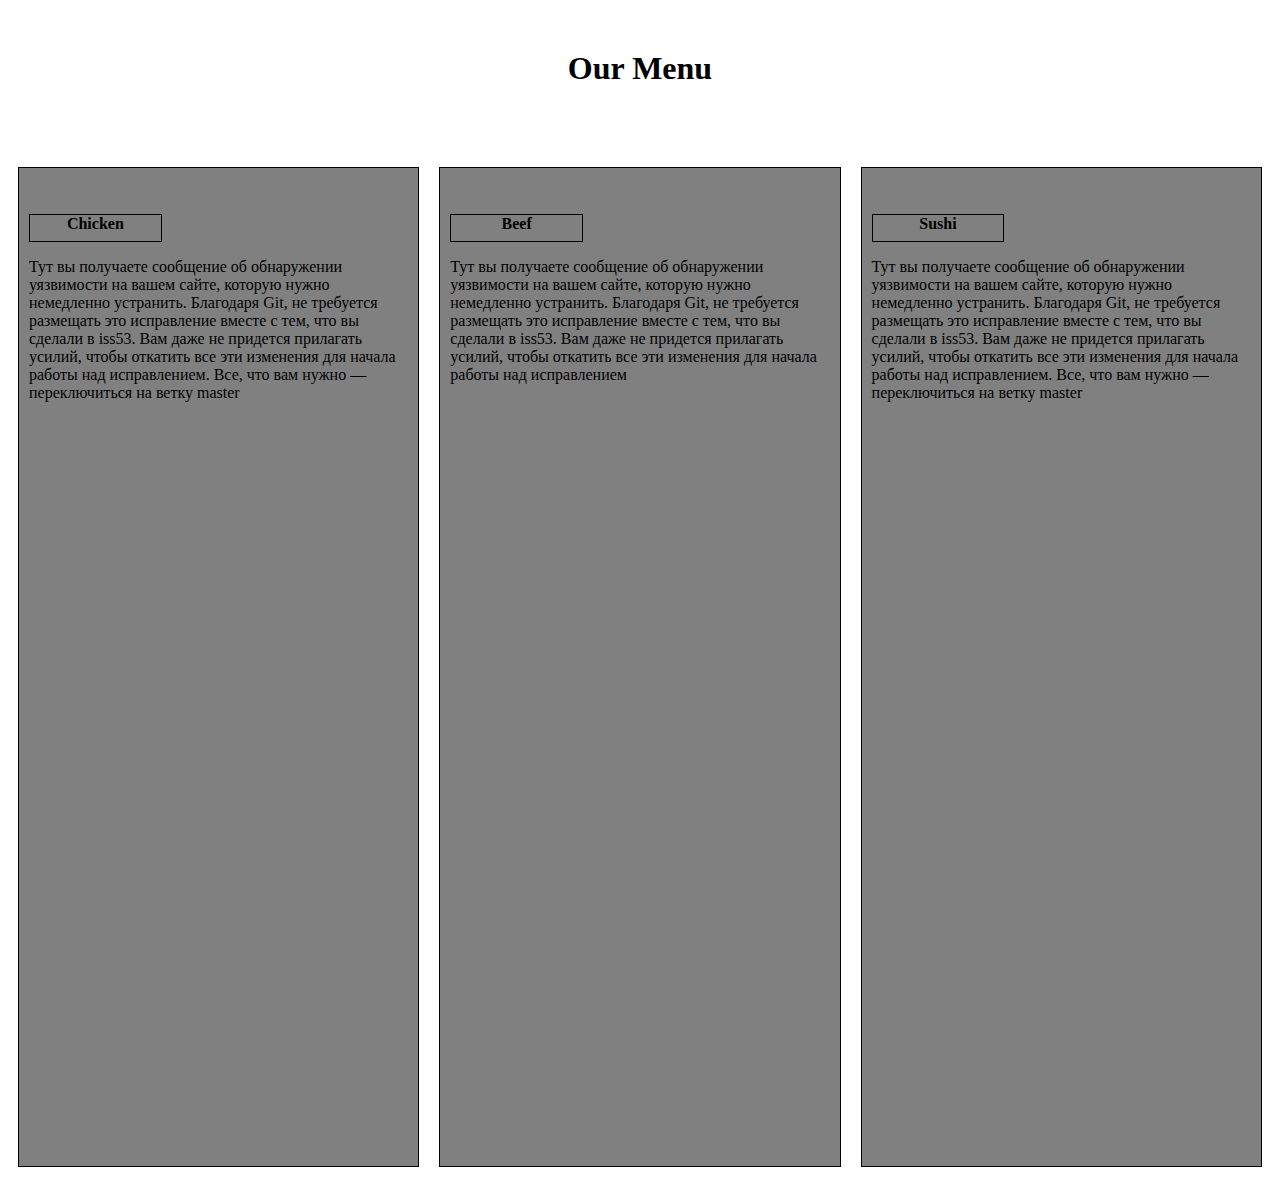
<file: module2-solution/index.html>
<!DOCTYPE html>
<html>

<head>
    <meta charset="utf-8">
    <meta name="viewport" content="width=device-width, initial-scale=1">
    <link rel="stylesheet" href="css/index.css" type="text/css" />
    <title>Assigment Solution for Module 2</title>
</head>

<body>
    <h1 class="title">Our Menu</h1>
    <div class="col-lg-4 col-md-6 col-sm-12">
        <div class="card">
            <p class="card-title pink">Chicken</p>
            Тут вы получаете сообщение об обнаружении уязвимости на вашем сайте, которую нужно немедленно устранить. Благодаря Git, не требуется размещать это исправление вместе с тем, что вы сделали в iss53. Вам даже не придется прилагать усилий, чтобы откатить все эти изменения для начала работы над исправлением. Все, что вам нужно — переключиться на ветку master
        </div>
    </div>
    <div class="col-lg-4 col-md-6 col-sm-12">
        <div class="card">
            <p class="card-title red">Beef</p>
            Тут вы получаете сообщение об обнаружении уязвимости на вашем сайте, которую нужно немедленно устранить. Благодаря Git, не требуется размещать это исправление вместе с тем, что вы сделали в iss53. Вам даже не придется прилагать усилий, чтобы откатить все эти изменения для начала работы над исправлением
        </div>
    </div>
    <div class="col-lg-4 col-md-12 col-sm-12">
        <div class="card">
            <p class="card-title yellow">Sushi</p>
            Тут вы получаете сообщение об обнаружении уязвимости на вашем сайте, которую нужно немедленно устранить. Благодаря Git, не требуется размещать это исправление вместе с тем, что вы сделали в iss53. Вам даже не придется прилагать усилий, чтобы откатить все эти изменения для начала работы над исправлением. Все, что вам нужно — переключиться на ветку master
        </div>
    </div>
</body>
</file>
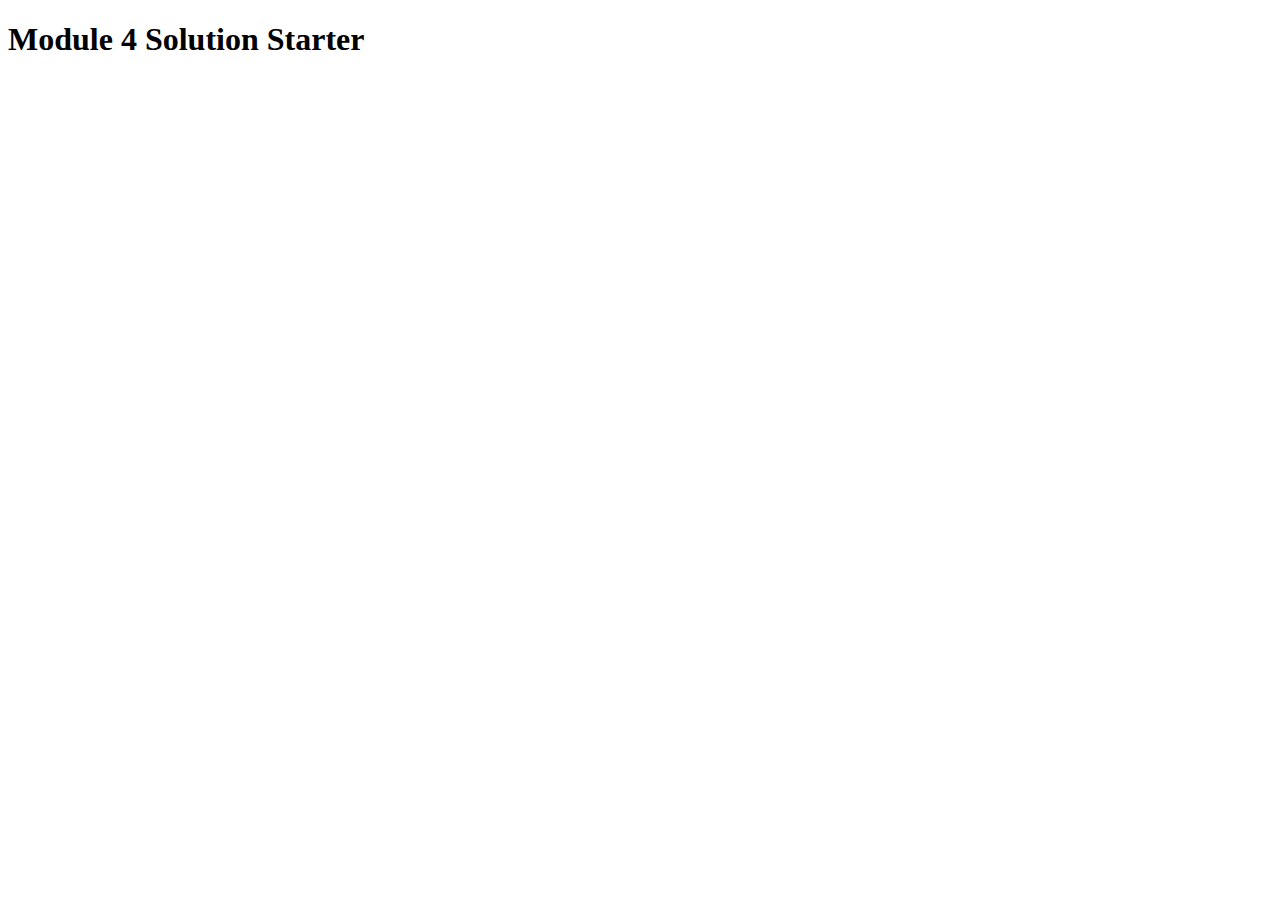
<file: module4-solution/index.html>
<!DOCTYPE html>
<html>
<head>
  <meta charset="utf-8">
  <title>Module 4 Solution Starter</title>
  <script>
    var names = []; // DO NOT REMOVE
  </script>
  <script src="SpeakHello.js"></script>
  <script src="SpeakGoodBye.js"></script>
  <script src="script.js"></script>
</head>
<body>
  <h1>Module 4 Solution Starter</h1>
</body>
</html>
</file>
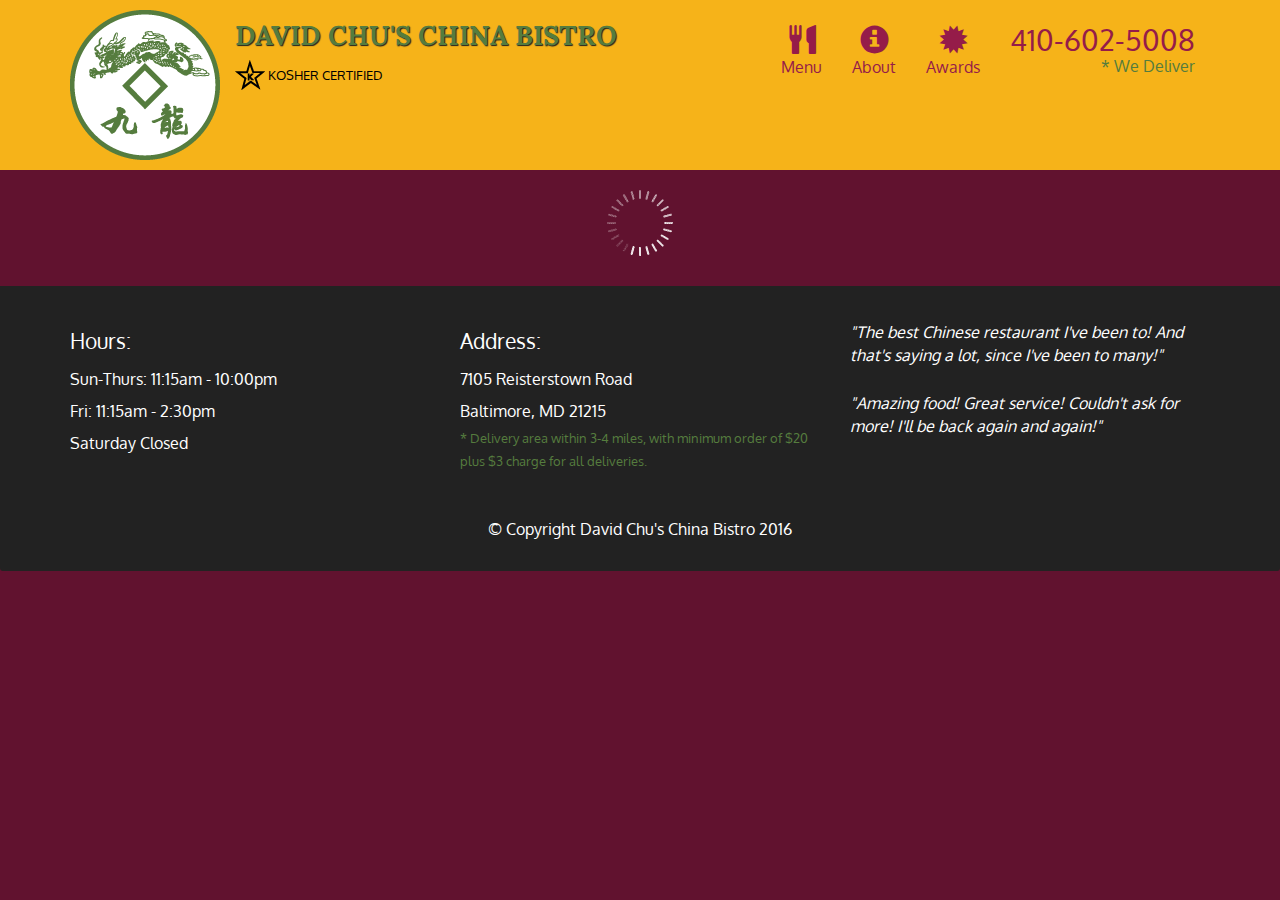
<file: module5-solution/index.html>
<!doctype html>
<html lang="en">
  <head>
    <meta charset="utf-8">
    <meta http-equiv="X-UA-Compatible" content="IE=edge">
    <meta name="viewport" content="width=device-width, initial-scale=1">
    <title>David Chu's China Bistro</title>
    <link rel="stylesheet" href="css/bootstrap.min.css">
    <link rel="stylesheet" href="css/styles.css">
    <link href='https://fonts.googleapis.com/css?family=Oxygen:400,300,700' rel='stylesheet' type='text/css'>
    <link href='https://fonts.googleapis.com/css?family=Lora' rel='stylesheet' type='text/css'>
  </head>
<body>
  <header>
    <nav id="header-nav" class="navbar navbar-default">
      <div class="container">
        <div class="navbar-header">
          <a href="index.html" class="pull-left visible-md visible-lg">
            <div id="logo-img" alt="Logo image"></div>
          </a>

          <div class="navbar-brand">
            <a href="index.html"><h1>David Chu's China Bistro</h1></a>
            <p>
              <img src="images/star-k-logo.png" alt="Kosher certification">
              <span>Kosher Certified</span>
            </p>
          </div>

          <button id="navbarToggle" type="button" class="navbar-toggle collapsed" data-toggle="collapse" data-target="#collapsable-nav" aria-expanded="false">
            <span class="sr-only">Toggle navigation</span>
            <span class="icon-bar"></span>
            <span class="icon-bar"></span>
            <span class="icon-bar"></span>
          </button>
        </div>
        
        <div id="collapsable-nav" class="collapse navbar-collapse">
           <ul id="nav-list" class="nav navbar-nav navbar-right">
            <li id="navHomeButton" class="visible-xs active">
              <a href="index.html">
                <span class="glyphicon glyphicon-home"></span> Home</a>
            </li>
            <li id="navMenuButton">
              <a href="#" onclick="$dc.loadMenuCategories();">
                <span class="glyphicon glyphicon-cutlery"></span><br class="hidden-xs"> Menu</a>
            </li>
            <li>
              <a href="#">
                <span class="glyphicon glyphicon-info-sign"></span><br class="hidden-xs"> About</a>
            </li>
            <li>
              <a href="#">
                <span class="glyphicon glyphicon-certificate"></span><br class="hidden-xs"> Awards</a>
            </li>
            <li id="phone" class="hidden-xs">
              <a href="tel:410-602-5008">
                <span>410-602-5008</span></a><div>* We Deliver</div>
            </li>
          </ul><!-- #nav-list -->
        </div><!-- .collapse .navbar-collapse -->
      </div><!-- .container -->
    </nav><!-- #header-nav -->
  </header>

  <div id="call-btn" class="visible-xs">
    <a class="btn" href="tel:410-602-5008">
    <span class="glyphicon glyphicon-earphone"></span>
    410-602-5008
    </a>
  </div>
  <div id="xs-deliver" class="text-center visible-xs">* We Deliver</div>

  <div id="main-content" class="container"></div>

  <footer class="panel-footer">
    <div class="container">
      <div class="row">
        <section id="hours" class="col-sm-4">
          <span>Hours:</span><br>
          Sun-Thurs: 11:15am - 10:00pm<br>
          Fri: 11:15am - 2:30pm<br>
          Saturday Closed
          <hr class="visible-xs">
        </section>
        <section id="address" class="col-sm-4">
          <span>Address:</span><br>
          7105 Reisterstown Road<br>
          Baltimore, MD 21215
          <p>* Delivery area within 3-4 miles, with minimum order of $20 plus $3 charge for all deliveries.</p>
          <hr class="visible-xs">
        </section>
        <section id="testimonials" class="col-sm-4">
          <p>"The best Chinese restaurant I've been to! And that's saying a lot, since I've been to many!"</p>
          <p>"Amazing food! Great service! Couldn't ask for more! I'll be back again and again!"</p>
        </section>
      </div>
      <div class="text-center">&copy; Copyright David Chu's China Bistro 2016</div>
    </div>
  </footer>

  <!-- jQuery (Bootstrap JS plugins depend on it) -->
  <script src="js/jquery-2.1.4.min.js"></script>
  <script src="js/bootstrap.min.js"></script>
  <script src="js/ajax-utils.js"></script>
  <script src="js/script.js"></script>
</body>
</html>
</file>
<file: module2-solution/css/index.css>
* {
    box-sizing: border-box;
    font-family: Comic Sans MS, Comic Sans;
}

.title {
    color: black;
    text-align: center;
    margin-top: 50px;
    margin-bottom: 70px;
}

.card {
    border: 1px solid black;
    background-color: gray;
    height: 1000px;
    overflow: hidden;
    color: black;
    margin: 10px;
    padding: 30px 10px;
    position: relative;
}

.card-title {
    width: 35%;
    height: 28px;
    border: 1px solid black;
    text-align: center;
    font-weight: bold;
    color: black;
}

/********** Large devices only **********/
@media (min-width: 992px) {
    .col-lg-4 {
        float: left;
    }

    .col-lg-4 {
        width: 33.33%;
    }
}

/********** Medium devices only **********/
@media (min-width: 768px) and (max-width: 991px) {

    .col-md-6,
    .col-md-12 {
        float: left;
    }

    .col-md-6 {
        width: 50%;
    }

    .col-md-12 {
        width: 100%;
    }
}

/********** Small devices only **********/
@media (max-width: 767px) {

    .col-sm-12 {
        float: left;
    }

    .col-sm-12 {
        width: 100%;
    }
}
</file>
<file: module5-solution/css/styles.css>
body {
  font-size: 16px;
  color: #fff;
  background-color: #61122f;
  font-family: 'Oxygen', sans-serif;
}

/** HEADER **/
#header-nav {
  background-color: #f6b319;
  border-radius: 0;
  border: 0;
}

#logo-img {
  background: url('../images/restaurant-logo_large.png') no-repeat;
  width: 150px;
  height: 150px;
  margin: 10px 15px 10px 0;
}

.navbar-brand {
  padding-top: 25px;
}
.navbar-brand h1 { /* Restaurant name */
  font-family: 'Lora', serif;
  color: #557c3e;
  font-size: 1.5em;
  text-transform: uppercase;
  font-weight: bold;
  text-shadow: 1px 1px 1px #222;
  margin-top: 0;
  margin-bottom: 0;
  line-height: .75;
}
.navbar-brand a:hover, .navbar-brand a:focus {
  text-decoration: none;
}
.navbar-brand p { /* Kosher cert */
  color: #000;
  text-transform: uppercase;
  font-size: .7em;
  margin-top: 15px;
}
.navbar-brand p span { /* Star-K */
  vertical-align: middle;
}

#nav-list {
  margin-top: 10px;
}
#nav-list a {
  color: #951C49;
  text-align: center;
}
#nav-list a:hover {
  background: #E7E7E7;
}
#nav-list a span {
  font-size: 1.8em;
}

#phone {
  margin-top: 5px;
}
#phone a { /* Phone number */
  text-align: right;
  padding-bottom: 0;
}
#phone div { /* We Deliver */
  color: #557c3e;
  text-align: right;
  padding-right: 15px;
}

.navbar-header button.navbar-toggle, .navbar-header .icon-bar {
  border: 1px solid #61122f;
}
.navbar-header button.navbar-toggle {
  clear: both;
  margin-top: -30px;
}
/* END HEADER */

/* FOOTER */
.panel-footer {
  margin-top: 30px;
  padding-top: 35px;
  padding-bottom: 30px;
  background-color: #222;
  border-top: 0;
}
.panel-footer div.row {
  margin-bottom: 35px;
}
#hours, #address {
  line-height: 2;
}
#hours > span, #address > span {
  font-size: 1.3em;
}
#address p {
  color: #557c3e;
  font-size: .8em;
  line-height: 1.8;
}
#testimonials {
  font-style: italic;
}
#testimonials p:nth-child(2) {
  margin-top: 25px;
}
/* END FOOTER */



/* HOME PAGE */
.container .jumbotron {
  box-shadow: 0 0 50px #3F0C1F;
  border: 2px solid #3F0C1F;
}

#menu-tile, #specials-tile, #map-tile {
  height: 250px;
  width: 100%;
  margin-bottom: 15px;
  position: relative;
  border: 2px solid #3F0C1F;
  overflow: hidden;
}
#menu-tile:hover, #specials-tile:hover, #map-tile:hover {
  box-shadow: 0 1px 5px 1px #cccccc;
}
#menu-tile {
  background: url('../images/menu-tile.jpg') no-repeat;
  background-position: center;
}
#specials-tile {
  background: url('../images/specials-tile.jpg') no-repeat;
  background-position: center;
}
#menu-tile span, #specials-tile span, #map-tile span {
  position: absolute;
  bottom: 0;
  right: 0;
  width: 100%;
  text-align: center;
  font-size: 1.6em;
  text-transform: uppercase;
  background-color: #000;
  color: #fff;
  opacity: .8;
}
/* END HOME PAGE */

/* MENU CATEGORIES PAGE */
.category-tile { 
  position: relative;
  border: 2px solid #3F0C1F;
  overflow: hidden;
  width: 200px;
  height: 200px;
  margin: 0 auto 15px;
}
.category-tile span {
  position: absolute;
  bottom: 0;
  right: 0;
  width: 100%;
  text-align: center;
  font-size: 1.2em;
  text-transform: uppercase;
  background-color: #000;
  color: #fff;
  opacity: .8;
}
.category-tile:hover {
  box-shadow: 0 1px 5px 1px #cccccc;
}

#menu-categories-title + div {
  margin-bottom: 50px;
}
/* END MENU CATEGORIES PAGE */

/* SINGLE CATEGORY PAGE */
.menu-item-tile {
  margin-bottom: 25px;
}
.menu-item-tile hr {
  width: 80%;
}
.menu-item-tile .menu-item-price {
  font-size: 1.1em;
  text-align: right;
  margin-top: -15px;
  margin-right: -15px;
}
.menu-item-tile .menu-item-price span {
  font-size: .6em;
}
.menu-item-photo {
  position: relative;
  border: 2px solid #3F0C1F; 
  overflow: hidden;
  padding: 0;
  margin-right: -15px;
  margin-left: auto;
  margin-bottom: 20px;
  max-width: 250px;
}
.menu-item-photo div {
  position: absolute;
  bottom: 0;
  right: 0;
  width: 80px;
  background-color: #557c3e;
  text-align: center;
}
.menu-item-description {
  padding-right: 30px;
}
h3.menu-item-title {
  margin: 0 0 10px;
}
.menu-item-details {
  font-size: .9em;
  font-style: italic;
}
/* END SINGLE CATEGORY PAGE */


/********** Large devices only **********/
@media (min-width: 1200px) {
  .container .jumbotron {
    background: url('../images/jumbotron_1200.jpg') no-repeat;
    height: 675px;
  }
}

/********** Medium devices only **********/
@media (min-width: 992px) and (max-width: 1199px) {
  /* Header */
  #logo-img {
    background: url('../images/restaurant-logo_medium.png') no-repeat;
    width: 100px;
    height: 100px;
    margin: 5px 5px 5px 0;
  }
  /* End Header */

  /* Home Page */
  .container .jumbotron {
    background: url('../images/jumbotron_992.jpg') no-repeat;
    height: 558px;
  }
  /* End Home Page */
}

/********** Small devices only **********/
@media (min-width: 768px) and (max-width: 991px) {
  /* Home Page */
  .container .jumbotron {
    background: url('../images/jumbotron_768.jpg') no-repeat;
    height: 432px;
  }
  /* End Home Page */
}

/********** Extra small devices only **********/
@media (max-width: 767px) {
  /* Header */
  .navbar-brand {
    padding-top: 10px;
    height: 80px;
  }
  .navbar-brand h1 { /* Restaurant name */
    padding-top: 10px;
    font-size: 5vw; /* 1vw = 1% of viewport width */
  }
  .navbar-brand p { /* Kosher cert */
    font-size: .6em;
    margin-top: 12px;
  }
  .navbar-brand p img { /* Star-K */
    height: 20px;
  }

  #collapsable-nav a { /* Collapsed nav menu text */
    font-size: 1.2em;
  }
  #collapsable-nav a span { /* Collapsed nav menu glyph */
    font-size: 1em;
    margin-right: 5px;
  }

  #call-btn > a {
    font-size: 1.5em;
    display: block;
    margin: 0 20px;
    padding: 10px;
    border: 2px solid #fff;
    background-color: #f6b319;
    color: #951c49;
  }
  #xs-deliver {
    margin-top: 5px;
    font-size: .7em;
    letter-spacing: .1em;
    text-transform: uppercase;
  }
  /* End Header */

  /* Footer */
  .panel-footer section {
    margin-bottom: 30px;
    text-align: center;
  }
  .panel-footer section:nth-child(3) {
    margin-bottom: 0; /* margin already exists on the whole row */
  }
  .panel-footer section hr {
    width: 50%;
  }
  /* End Footer */

  /* Home Page */
  .container .jumbotron {
    margin-top: 30px;
    padding: 0;
  }
  #menu-tile, #specials-tile {
    width: 360px;
    margin: 0 auto 15px;
  }

  .menu-item-photo {
    margin-right: auto;
  }
  .menu-item-tile .menu-item-price {
    text-align: center;
  }
  .menu-item-description {
    text-align: center;;
  }
}


/********** Super extra small devices Only :-) (e.g., iPhone 4) **********/
@media (max-width: 479px) {
  /* Header */
  .navbar-brand h1 { /* Restaurant name */
    padding-top: 5px;
    font-size: 6vw;
  }
  /* End Header */
  
  /* Home page */
  #menu-tile, #specials-tile {
    width: 280px;
    margin: 0 auto 15px;
  }

  .col-xxs-12 {
    position: relative;
    min-height: 1px;
    padding-right: 15px;
    padding-left: 15px;
    float: left;
    width: 100%;
  }
}
</file>
